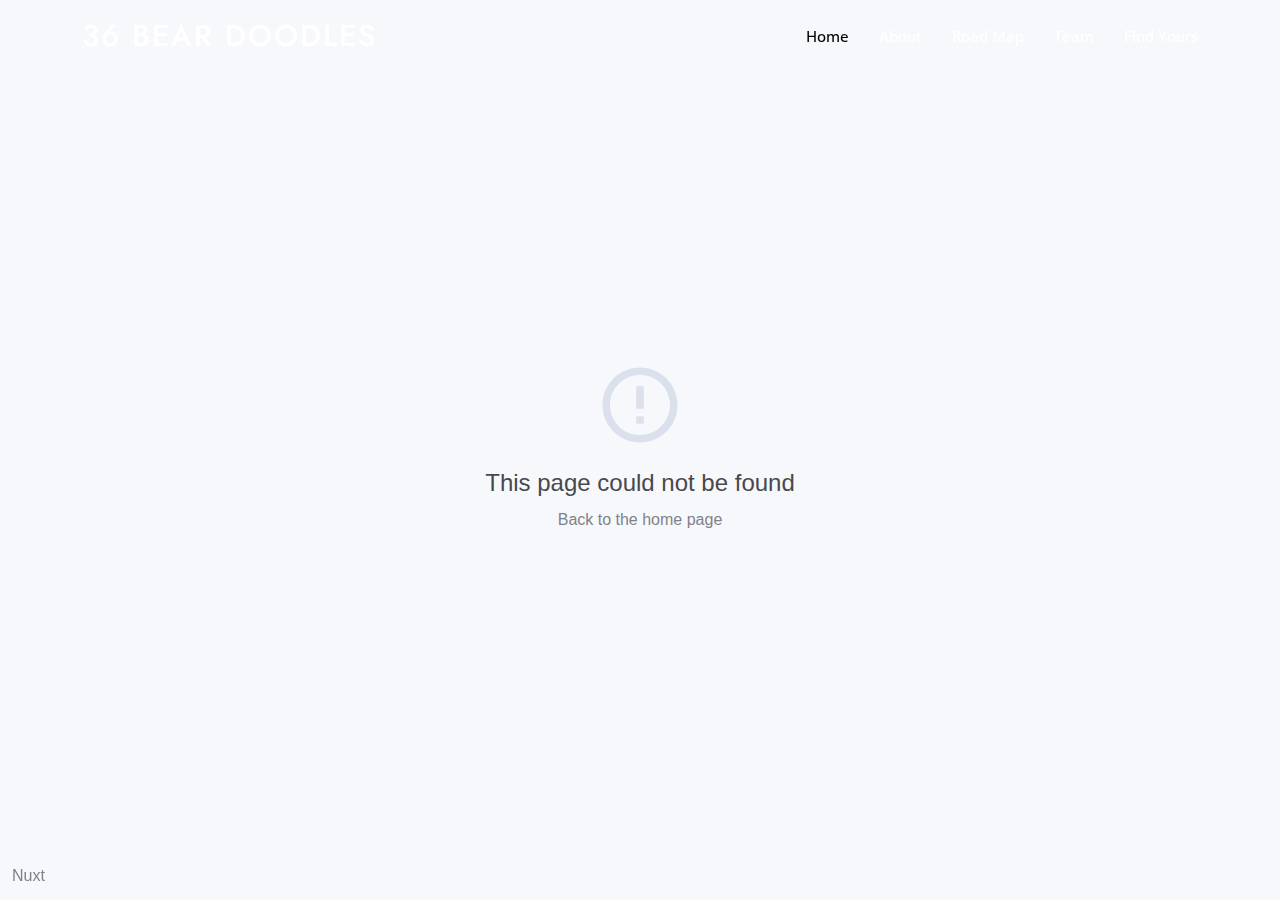
<file: index.html>
<!doctype html>
<html lang="en" data-n-head="%7B%22lang%22:%7B%221%22:%22en%22%7D%7D">
<head>
  <meta http-equiv="Cache-Control" content="no-cache, no-store, must-revalidate">
  <meta http-equiv="Pragma" content="no-cache">
  <meta http-equiv="Expires" content="0">

  <!-- Primary Meta Tags -->
  <meta name="title" content="36 Bear Doodles — Unique characters to help children learn to draw while singing.">
  <meta name="description" content="36 Bear Doodles (ThirtySixBearDoodles) are unique characters to help children learn to draw while singing.

🎵🎵 small circle, small circle... big circle... given a banana, given a banana.... given a banana... six, six, thirty six... six, six, given... angle...">

  <!-- Open Graph / Facebook -->
  <meta property="og:type" content="website">
  <meta property="og:url" content="https://defyma.github.io/project/36-bear-doodles/">
  <meta property="og:title" content="36 Bear Doodles — Unique characters to help children learn to draw while singing.">
  <meta property="og:description" content="36 Bear Doodles (ThirtySixBearDoodles) are unique characters to help children learn to draw while singing.

🎵🎵 small circle, small circle... big circle... given a banana, given a banana.... given a banana... six, six, thirty six... six, six, given... angle...">
  <meta property="og:image" content="https://defyma.github.io/project/36-bear-doodles/assets/36/ngumpul.png">

  <!-- Twitter -->
  <meta property="twitter:card" content="summary_large_image">
  <meta property="twitter:url" content="https://defyma.github.io/project/36-bear-doodles/">
  <meta property="twitter:title" content="36 Bear Doodles — Unique characters to help children learn to draw while singing.">
  <meta property="twitter:description" content="36 Bear Doodles (ThirtySixBearDoodles) are unique characters to help children learn to draw while singing.

🎵🎵 small circle, small circle... big circle... given a banana, given a banana.... given a banana... six, six, thirty six... six, six, given... angle...">
  <meta property="twitter:image" content="https://defyma.github.io/project/36-bear-doodles/assets/36/ngumpul.png">


  <title>36 Bear Doodles — Unique characters to help children learn to draw while singing.</title><meta data-n-head="1" charset="utf-8"><meta data-n-head="1" name="viewport" content="width=device-width,initial-scale=1"><meta data-n-head="1" data-hid="description" name="description" content=""><meta data-n-head="1" name="format-detection" content="telephone=no"><link data-n-head="1" rel="icon" type="image/x-icon" href="https://defyma.github.io/project/36-bear-doodles/fav.png"><base href="/">
</head>
<body class="has-animations">
<!--[if IE]>
<p class="browserupgrade">You are using an <strong>outdated</strong> browser. Please <a href="https://browsehappy.com/">upgrade your browser</a> to improve your experience and security.</p>
<![endif]-->
<noscript>
  <div>Memerlukan javascript untuk dapat mengakses aplikasi.</div>
</noscript>
<div id="_0xbaF02040337B6DfD745563D259718Da3BC62Fb70"><div class="content">  <div class="loading"><p>36BearDoodles</p><span></span>  </div></div><style>@import url(https://fonts.googleapis.com/css?family=Oxygen:700&display=swap);body{margin:0}.content{width:100%;height:100vh;background-color:#ffa6c9;display:flex;justify-content:center;align-items:center}.content .loading{width:80px;height:50px;position:relative}.content .loading p{top:0;padding:0;margin:0;color:#fff;font-family:Oxygen,sans-serif;animation:text 3.5s ease both infinite;font-size:12px;letter-spacing:1px}@keyframes text{0%{letter-spacing:1px;transform:translateX(0)}40%{letter-spacing:2px;transform:translateX(26px)}80%{letter-spacing:1px;transform:translateX(32px)}90%{letter-spacing:2px;transform:translateX(0)}100%{letter-spacing:1px;transform:translateX(0)}}.content .loading span{background-color:#fff;border-radius:50px;display:block;height:16px;width:16px;bottom:0;position:absolute;transform:translateX(64px);animation:loading 3.5s ease both infinite}.content .loading span:before{position:absolute;content:"";width:100%;height:100%;background-color:#fff;border-radius:inherit;animation:loading2 3.5s ease both infinite}@keyframes loading{0%{width:16px;transform:translateX(0)}40%{width:100%;transform:translateX(0)}80%{width:16px;transform:translateX(64px)}90%{width:100%;transform:translateX(0)}100%{width:16px;transform:translateX(0)}}@keyframes loading2{0%{transform:translateX(0);width:16px}40%{transform:translateX(0);width:80%}80%{width:100%;transform:translateX(0)}90%{width:80%;transform:translateX(15px)}100%{transform:translateX(0);width:16px}}</style></div><script>window.__0xbaF02040337B6DfD745563D259718Da3BC62Fb70={config:{_app:{basePath:"/",assetsPath:"/36/bear/doodles/",cdnURL:null}}}</script>
<script src="/36/bear/doodles/bba7abe0ada43d7f93e316.js?1.0.0-1661179986806"></script><script src="/36/bear/doodles/994abcf721b821bbbdc212.js?1.0.0-1661179986806"></script><script src="/36/bear/doodles/676df3f2943ebdc316b82.js?1.0.0-1661179986806"></script></body>
</html>
<!-- -->
</file>
